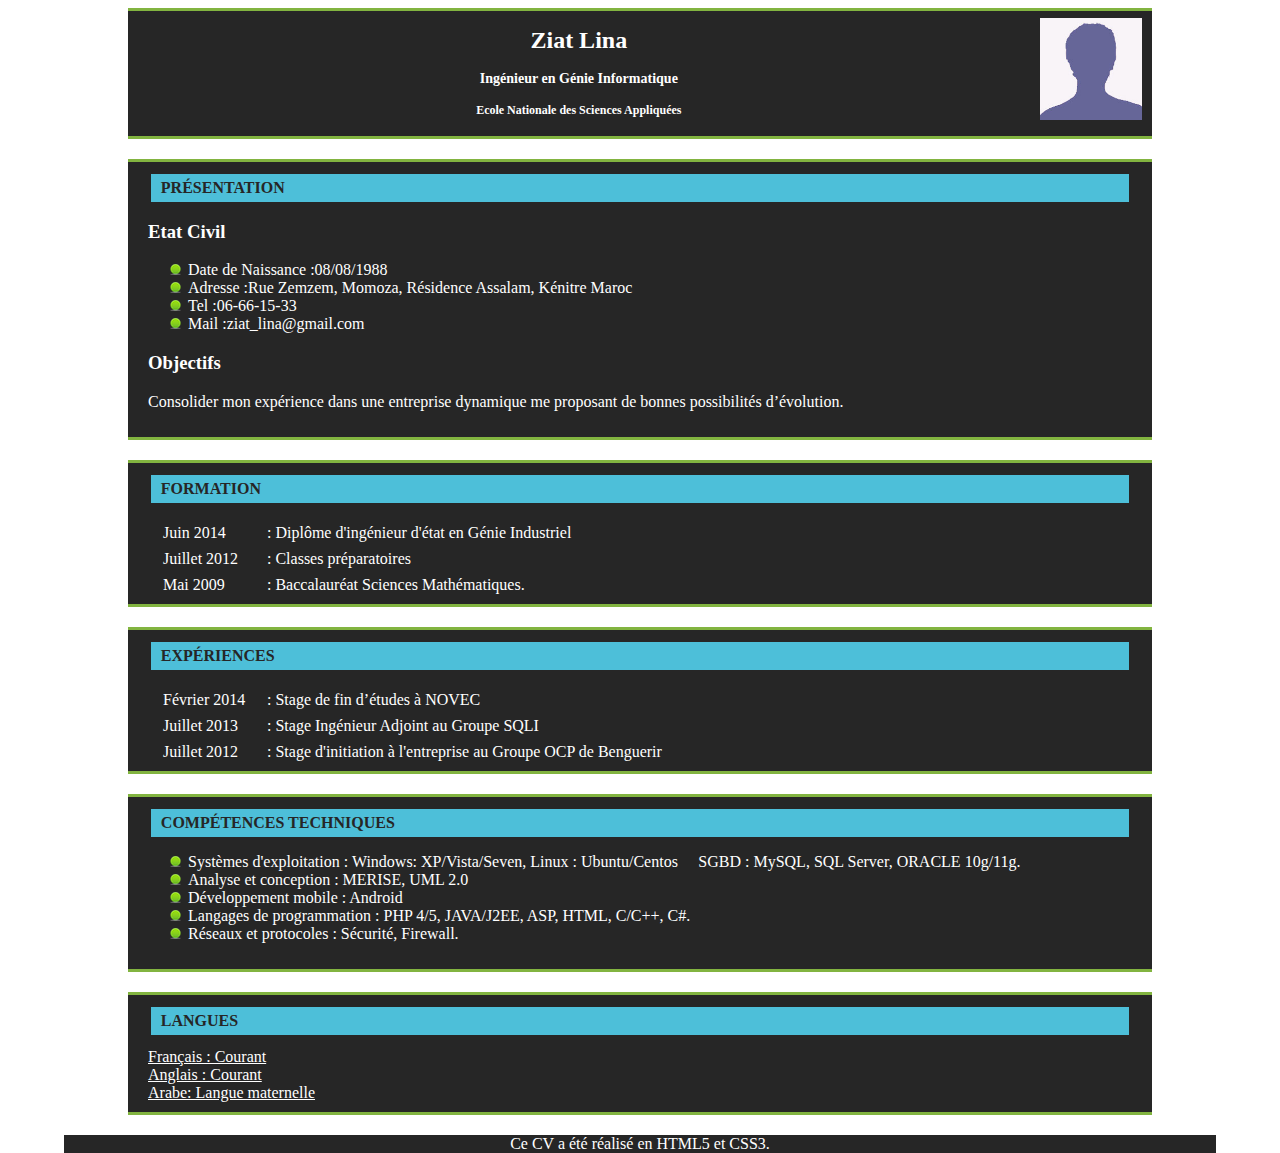
<file: version 1/index.html>
<!DOCTYPE html >
<html >
<head>
<meta charset="utf-8" />
<title>Index</title>
<link href="monstyle.css" rel="stylesheet" type="text/css">

</head>

<body>
    <img id="photo" src="photo.jpg"  />
	<div id="box1">
		<div id="content-box1">
			<h1>Ziat Lina</h1>
			<h3 >Ingénieur en Génie Informatique</h3>
			<h4> Ecole Nationale des Sciences Appliquées </h4>
		</div>
	</div>
	<div class="otherboxes">
		<h2 >Présentation</h2>
		<h3>Etat Civil</h3>
		<ul>
	  		<li>Date de Naissance :08/08/1988</li>
	  		<li>Adresse :Rue Zemzem, Momoza, Résidence Assalam, Kénitre  Maroc</li>
	  		<li>Tel :06-66-15-33</li>
	  		<li>Mail :ziat_lina@gmail.com</li>
		</ul>
		<h3>Objectifs </h3>
		<P>Consolider mon expérience dans une entreprise dynamique me 
	      proposant de bonnes possibilités d’évolution.</p>
	</div>
    <div class="otherboxes">
		
		<h2 >Formation</h2>
	    
	    <span class="annee">Juin 2014 </span> : Diplôme d'ingénieur d'état en Génie Industriel <br>
	    <span class="annee">Juillet 2012</span> : Classes préparatoires <br>
		<span class="annee">Mai 2009</span> : Baccalauréat Sciences Mathématiques.<br>
    </div>
    <div class="otherboxes">
		
		<h2> Expériences</h2>
	    
		<span class="annee">Février 2014 </span> : Stage de fin d’études à NOVEC<br> 
		<span class="annee">Juillet 2013 </span> : Stage Ingénieur Adjoint au Groupe SQLI </br>
		<span class="annee">Juillet 2012 </span> : Stage d'initiation à l'entreprise au Groupe OCP de Benguerir<br> 
    </div>

	<div class="otherboxes">
		
		<h2>COMPÉTENCES TECHNIQUES </h2>
	   
		<ul >
			<li>
			Systèmes d'exploitation : Windows: XP/Vista/Seven, Linux : Ubuntu/Centos  SGBD : MySQL, SQL Server, ORACLE 10g/11g. </li>
			<li>Analyse et conception : MERISE, UML 2.0 </li>
			<li> Développement mobile : Android </li>
			<li> Langages de programmation : PHP 4/5, JAVA/J2EE, ASP, HTML, C/C++, C#. </li>
			<li> Réseaux et protocoles : Sécurité, Firewall.</li>
		</ul>
	</div>
	
	<div class="otherboxes">
	
		<h2>LANGUES</h2>
		<span class="langue" > Français : Courant </span></br>
		<span class="langue" > Anglais : Courant</span></br>
		<span class="langue" >Arabe: Langue maternelle</span></br>
	</div>

    <span id="box6">
	   Ce CV a été réalisé en HTML5 et CSS3.
    </span>
</body>
</html>
</file>
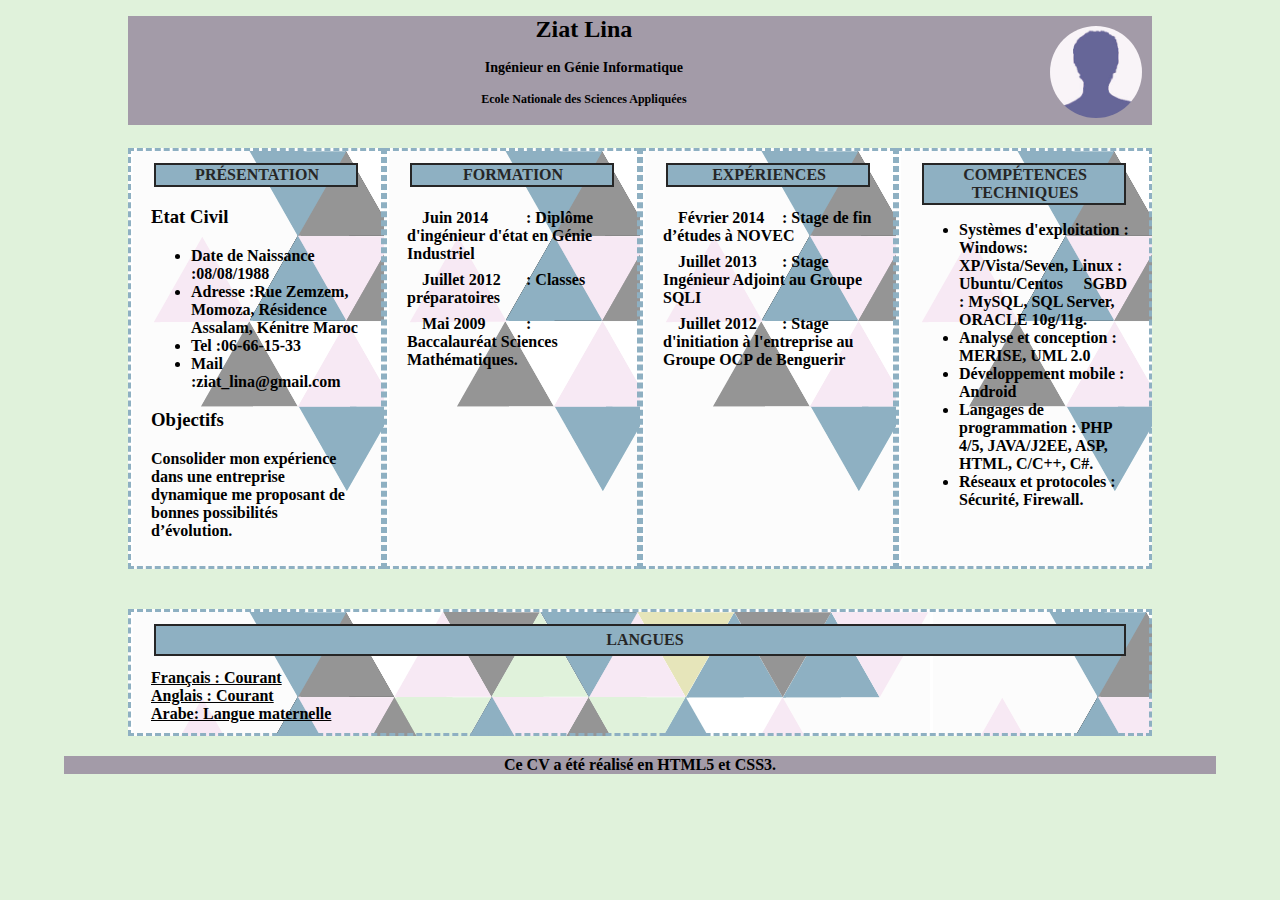
<file: version 2/index.html>
<!DOCTYPE html >
<html >
<head>
<meta charset="utf-8" />
<title>Index</title>
<link href="monstyle2.css" rel="stylesheet" type="text/css">

</head>

<body>
    <img id="photo" src="photo.jpg">
	<div id="box1">
		<div id="content-box1">
			<h1>Ziat Lina</h1>
			<h3 >Ingénieur en Génie Informatique</h3>
			<h4> Ecole Nationale des Sciences Appliquées </h4>
		</div>
	</div>
<div id="c">
	<div class="otherboxes">
		<h2 >Présentation</h2>
		<h3>Etat Civil</h3>
		<ul>
	  		<li>Date de Naissance :08/08/1988</li>
	  		<li>Adresse :Rue Zemzem, Momoza, Résidence Assalam, Kénitre  Maroc</li>
	  		<li>Tel :06-66-15-33</li>
	  		<li>Mail :ziat_lina@gmail.com</li>
		</ul>
		<h3>Objectifs </h3>
		<P>Consolider mon expérience dans une entreprise dynamique me 
	      proposant de bonnes possibilités d’évolution.</p>
	</div>
    <div class="otherboxes">
		
		<h2 >Formation</h2>
	    
	    <span class="annee">Juin 2014 </span> : Diplôme d'ingénieur d'état en Génie Industriel <br>
	    <span class="annee">Juillet 2012</span> : Classes préparatoires <br>
		<span class="annee">Mai 2009</span> : Baccalauréat Sciences Mathématiques.<br>
    </div>
    <div class="otherboxes">
		
		<h2> Expériences</h2>
	    
		<span class="annee">Février 2014 </span> : Stage de fin d’études à NOVEC<br> 
		<span class="annee">Juillet 2013 </span> : Stage Ingénieur Adjoint au Groupe SQLI </br>
		<span class="annee">Juillet 2012 </span> : Stage d'initiation à l'entreprise au Groupe OCP de Benguerir<br> 
    </div>

	<div class="otherboxes">
		
		<h2>COMPÉTENCES TECHNIQUES </h2>
	   
		<ul >
			<li>
			Systèmes d'exploitation : Windows: XP/Vista/Seven, Linux : Ubuntu/Centos  SGBD : MySQL, SQL Server, ORACLE 10g/11g. </li>
			<li>Analyse et conception : MERISE, UML 2.0 </li>
			<li> Développement mobile : Android </li>
			<li> Langages de programmation : PHP 4/5, JAVA/J2EE, ASP, HTML, C/C++, C#. </li>
			<li> Réseaux et protocoles : Sécurité, Firewall.</li>
		</ul>
	</div>
</div>

	
	<div id="box5">
		<h2>LANGUES</h2>
		<span class="langue" > Français : Courant </span></br>
		<span class="langue" > Anglais : Courant</span></br>
		<span class="langue" >Arabe: Langue maternelle</span></br>
	</div>


    <span id="box6">
	   Ce CV a été réalisé en HTML5 et CSS3.
    </span>
</body>
</html>
</file>
<file: version 1/monstyle.css>
body{
    width: 80%; 
    margin-left: 10%;
    background-color: white;
}
h1{
    text-align: center;
}
div#box1{
    color: white;
    background-color: #262626;
    border-top: 3px solid #82b440;
    border-bottom: 3px solid #82b440;
    text-align: center;  
    font-size: 15px;
    padding-bottom:2px;
    
}
img{
    float: right;
    margin: 10px;
    width: 10%;
}
div#content-box1{ font-size: 12px;}
div.otherboxes{
    color: white;
    background-color: #262626;
    border-top: 3px solid #82b440;
    border-bottom: 3px solid #82b440;
    padding: 10px 20px  ;
    margin-top: 20px;
    margin-bottom: 20px;
}
h2{
    background-color: #4dbfd9;
    color: #262626;
    font-weight: bold;
    font-size: 16px;
    padding-left: 1%;
    padding-top: 0.5% ;
    padding-bottom: 0.5% ;
    margin-left: 3px;
    margin-right: 3px;
    margin-top: 2px;
    text-transform: uppercase;

}
li{list-style-image:url("puce.png");}
span.annee{
display: inline-block;
padding-left: 15px;
padding-top: 8px;
width: 100px;
}
   
span.langue{
    display: inline-block;
    text-decoration: underline;
}
span#box6{
    position: absolute;
    display: inline-block;
    width: 90%;
    background-color: #262626;
    color: white;
    text-align: center;
    left: 5%;
    margin-bottom: 15px;
}
</file>
<file: version 2/monstyle2.css>
body{
    background-color: #E0F2DB;
    font-weight: bold;
    width: 80%;
    margin-left: 10%;
}
h1{
    text-align: center;
}
div#box1{
    color: black;
    background-color: #A39BA8;
    border 3px solid #82b440;
    text-align: center;  
    font-size: 15px;
    padding-bottom:2px;}

img{
    border-radius: 100%;
    float: right;
    margin: 10px;
    width: 9%;
}
div#content-box1{ font-size: 12px;}
div.otherboxes{
    color: black;
    background-color: #8EB0C2;
    border: 3px dashed   #8EB0C2;
    padding: 10px 20px  ;
    margin-top: 20px;
    margin-bottom: 20px;
    background-image: url("background.jpg");
    width: 25%;
    
}
h2{
    background-color:  #8EB0C2;
    color: #262626;
    font-weight: bold;
    font-size: 16px;
    padding-left: 1%;
    padding-top: 0.5% ;
    padding-bottom: 0.5% ;
    margin-left: 3px;
    margin-right: 3px;
    margin-top: 2px;
    text-transform: uppercase;
    text-align: center;
    border: 2px solid #262626;

}
li{list-style-image:circle;}
span.annee{
display: inline-block;
padding-left: 15px;
padding-top: 8px;
width: 100px;
}
   
span.langue{
    display: inline-block;
    text-decoration: underline;
}
span#box6{
    position: absolute;
    display: inline-block;
    width: 90%;
    background-color:  #A39BA8;;
    color: Black;
    text-align: center;
    left: 5%;
    margin-bottom: 15px;
   
}
#c{
    display: flex;
    flex-direction:row;
    width: 100%;

}
#box5{ 
    color: black;
    background-color: #8EB0C2;
    border: 3px dashed   #8EB0C2;
    padding: 10px 20px  ;
    margin-top: 20px;
    margin-bottom: 20px;
    background-image: url("background.jpg");
}
</file>
